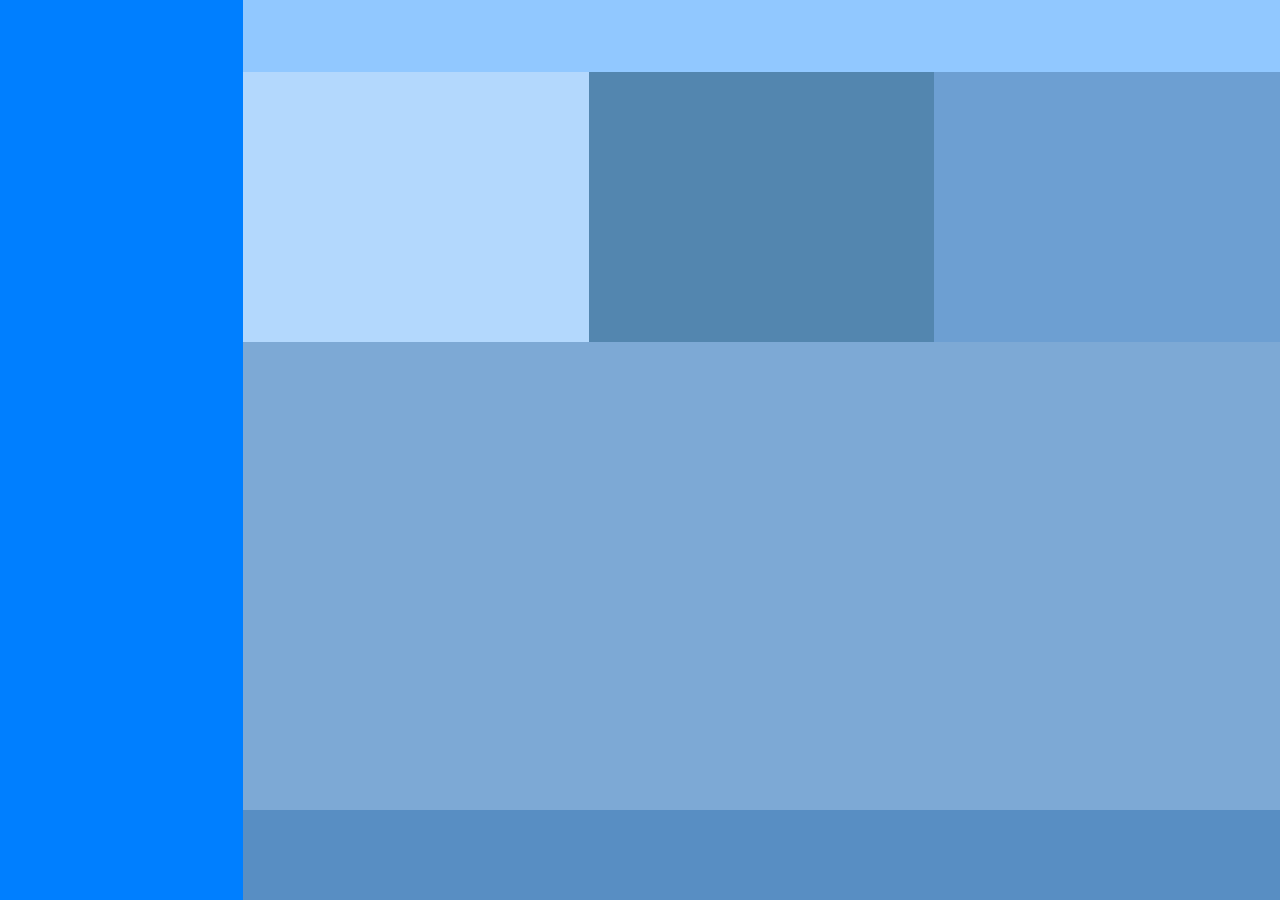
<file: index.html>
<!DOCTYPE html>
<html lang="en">
<head>
	<meta charset="UTF-8">
	<meta http-equiv="X-UA-Compatible" content="ie-edge">
	<meta name="viewport" content="width=device-width, initial-scale=1.0">
	<title>AG LIFT</title>
	<link rel="stylesheet" href="css/main.css">
</head>
<body>
	<aside></aside>
	<header></header>
	<section></section>
	<section></section>
	<section></section>
	<main></main>
	<footer></footer>
</body>
</html>
</file>
<file: css/main.css>
body, html {
  height:100vh; 
}

body {
  margin: 0;
  display: grid;
  grid-template-columns: auto 27% 27% 27%;
  grid-template-rows: 8% 30% auto 10%;
  grid-template-areas: 
    "sidebar header header header"
    "sidebar sect1  sect2  sect3"
    "sidebar main   main   main"
    "sidebar footer footer footer"
}

aside {
  grid-area: sidebar;
  background-color: #007FFF;
}

header{
  grid-area: header;
  background-color: #91c8ff;
}

section:nth-of-type(1){
  grid-area: sect1;
  background-color: #b3d8fd;
}

section:nth-of-type(2){
  grid-area: sect2;
  background-color: #5386af;
}

section:nth-of-type(3){
  grid-area: sect3;
  background-color: #6d9fd2;
}

main{
  grid-area: main;
  background-color: #7da9d5;
}

footer {
  grid-area: footer;
  background-color: #588ec3;  
  {
</file>
